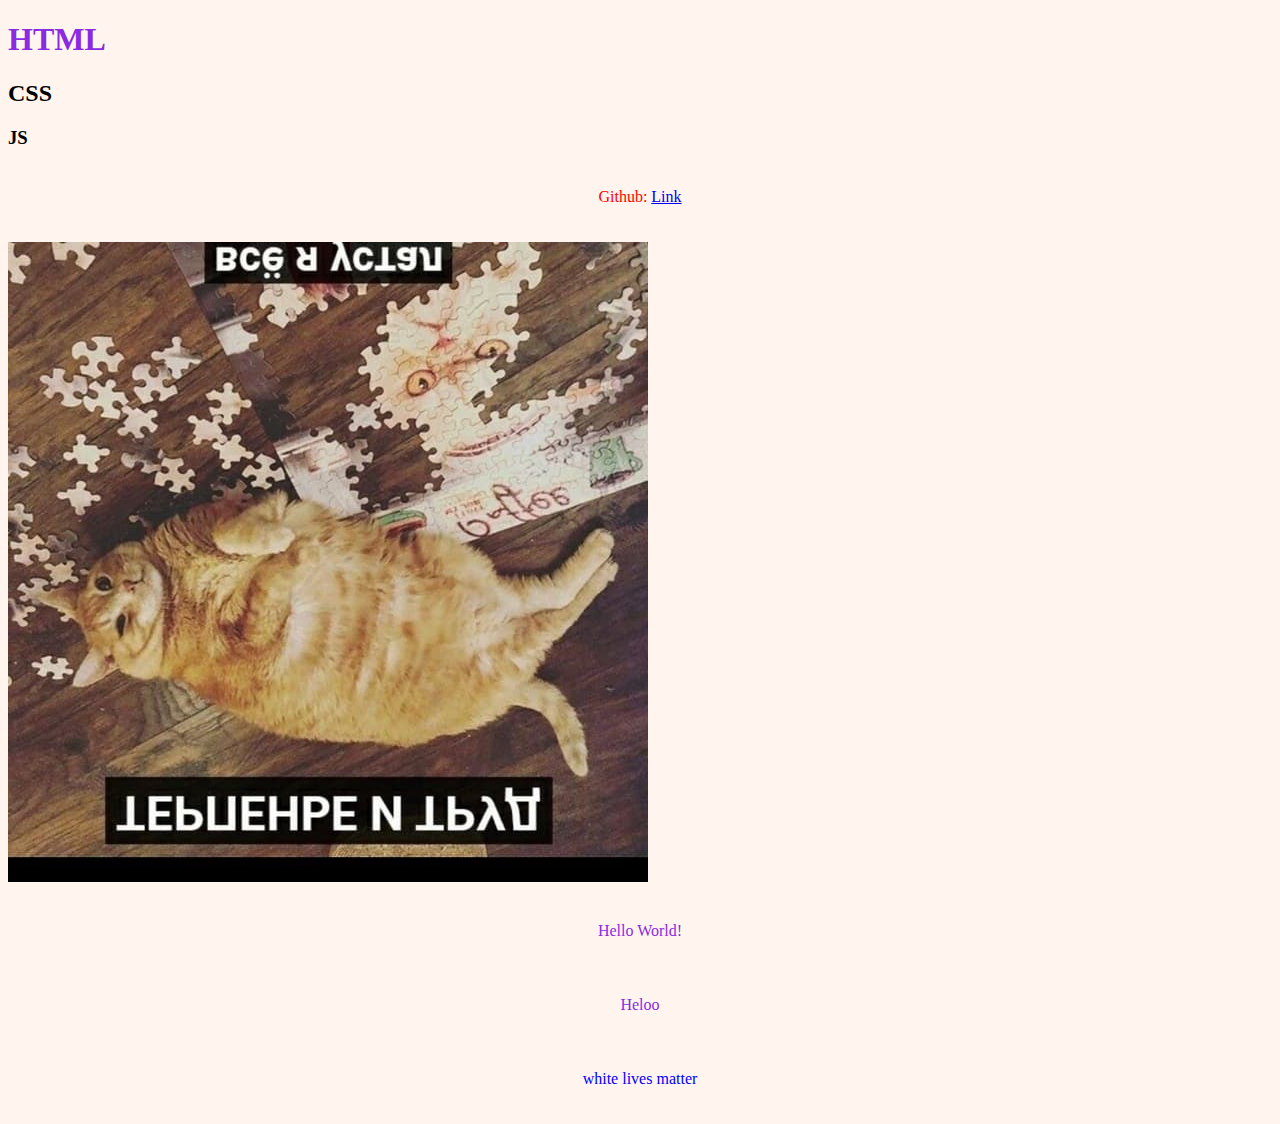
<file: lesson5/index.html>
<!DOCTYPE html>
<html lang="en">
<head>
    <meta charset="UTF-8">
    <title>My page</title>
    <style>
        p {
            color: blue;
            text-align: center;
            padding: 20px;
            size: 600px;
            font-family: "Bookman Old Style";
        }

        #link {
            color: red;
        }

        .abc {
            color: blueviolet;
        }

        body {
            background-color: seashell;
        }
    </style>
</head>
<body id="body">
<h1 class="abc">HTML</h1>
<h2>CSS</h2>
<h3>JS</h3>
<p id="link">Github: <a href="https://github.com/">Link</a></p>
<a href="https://google.com"><img id="img"
                                  src="photo_2021-01-11_21-55-22.jpg"
                                  alt=""></a>
<p class="abc">Hello World!</p>
<p class="abc">Heloo</p>
<p>white lives matter</p>
<script type="text/javascript">
    const body = document.getElementById('img');
    let deg = 720;
    setInterval(() => {
        deg = 180;
        body.style.transition = "all 30s"
        body.style.transform = `rotateX(${deg}deg)`
    }, 100)
</script>
</body>
</html>
</file>
